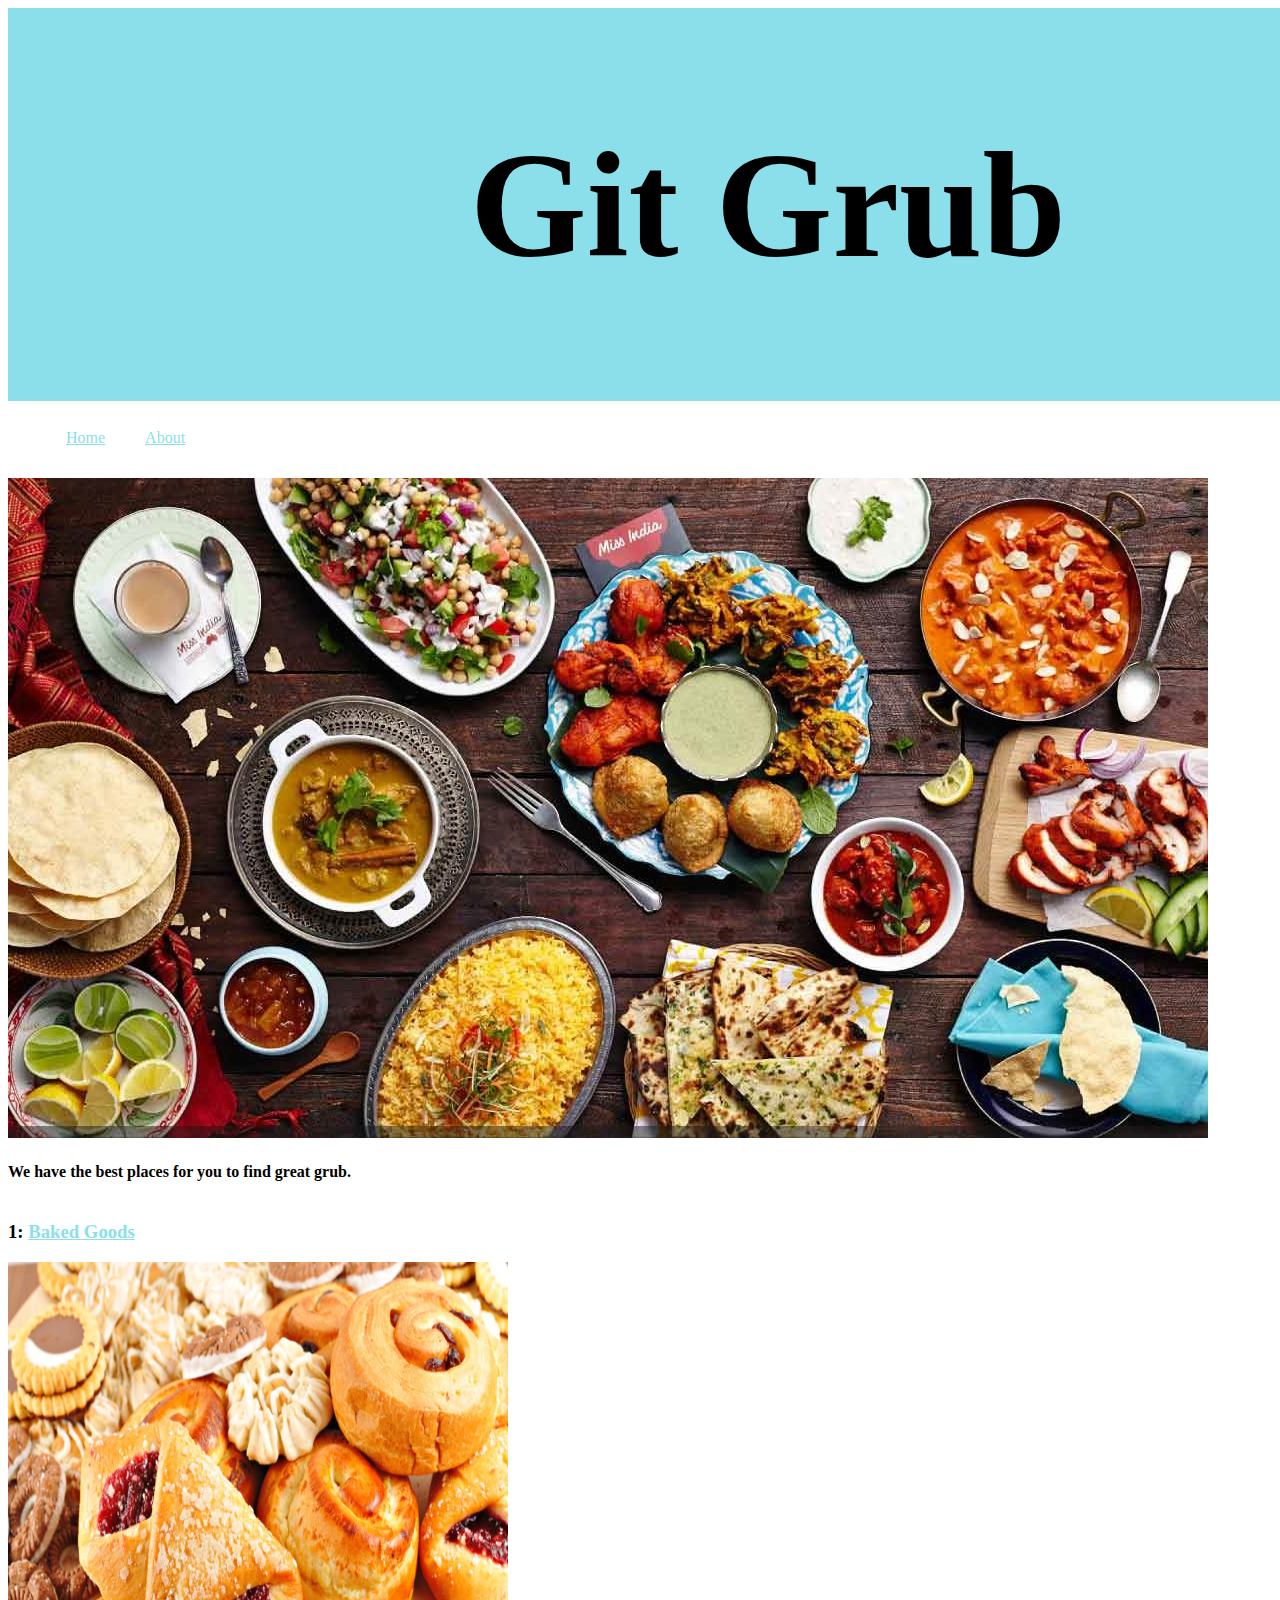
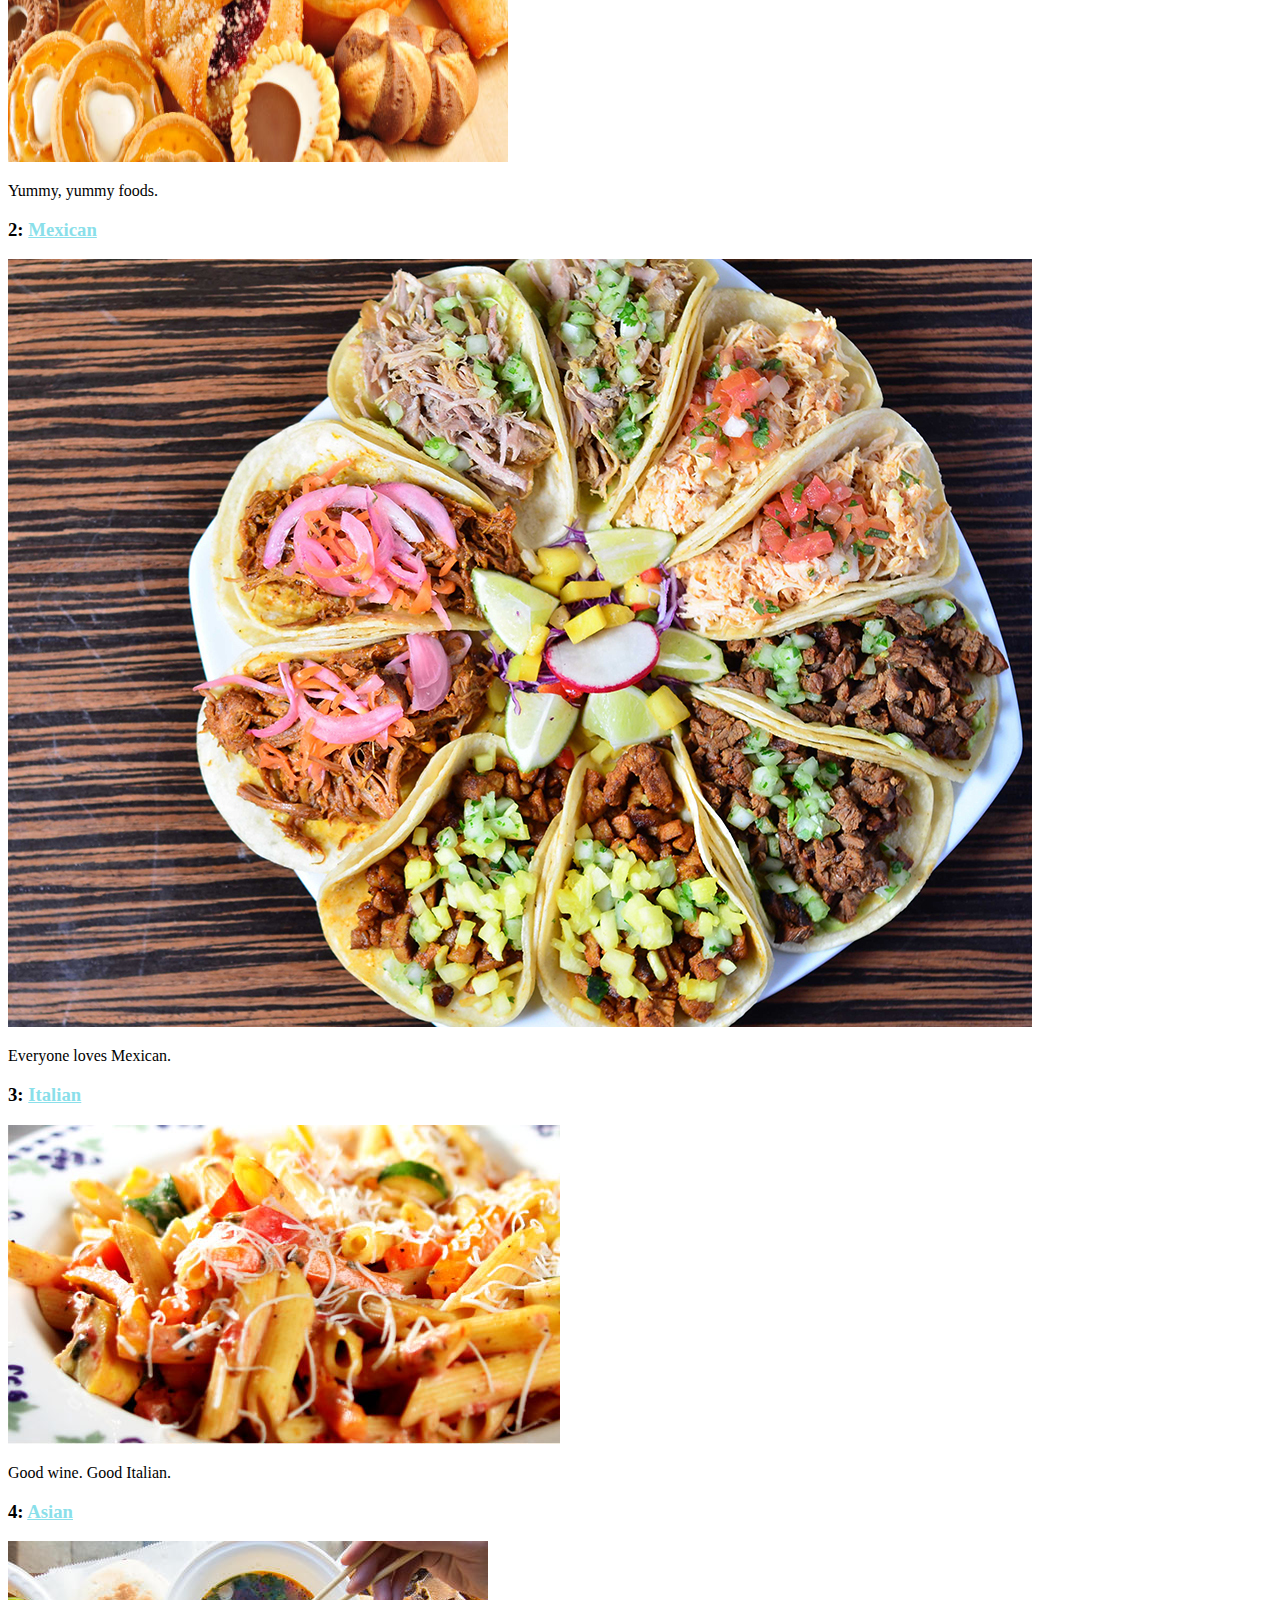
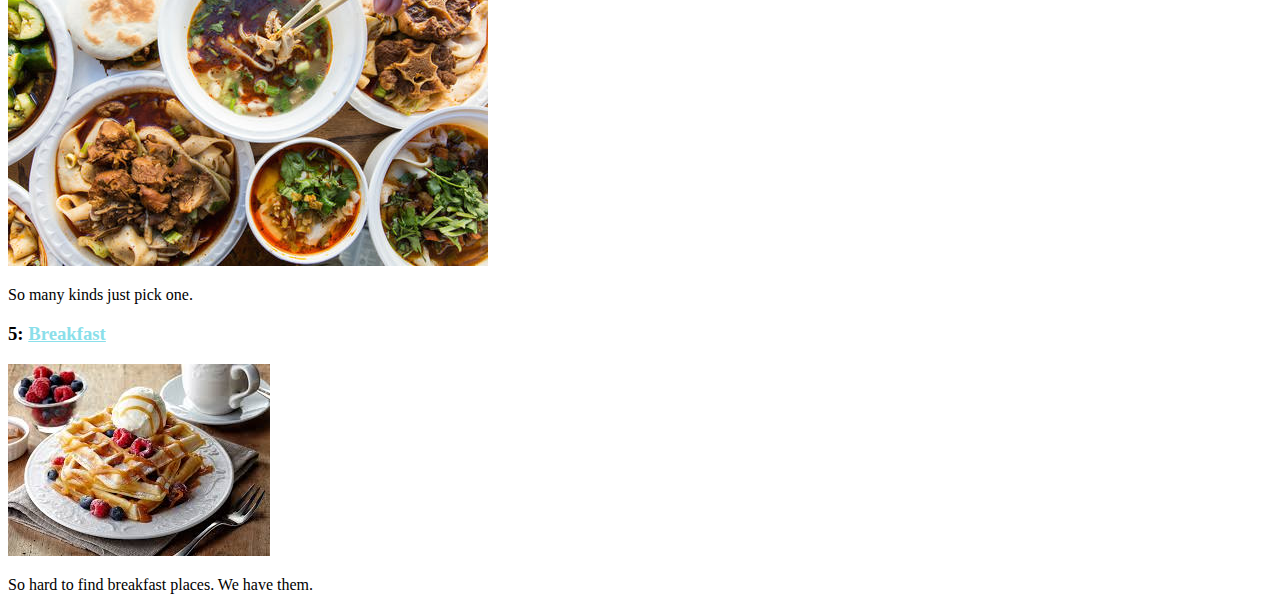
<file: index.html>
<!DOCTYPE html>
<html>
  <head>
    <meta charset="utf-8">
    <title>Git Grub</title>
    <link rel="stylesheet" href="index.css">
  </head>

  <body>
    <header>
      <h1>Git Grub</h1>
    </header>
    <nav>
      <ul>
        <li>
          <a href="index.htnk">Home</a>
        </li>
        <li>
          <a href="aboutus.html">About</a>
        </li>
      </ul>
    </nav>

    <section>
      <div>
        <img src="randomfood.jpg">
      </div>
      <h4>We have the best places for you to find great grub.</h4>
      <div>
      </div>
    </section>

    <section>
      <h3>1: <a href="google.com">Baked Goods</a></h3>
      <img src="bakedgoods.jpg" alt="bakedgoods" height="500" width="500">
      <p>Yummy, yummy foods.</p>

      <h3>2: <a href="#">Mexican</a></h3>
      <img src="mexicanfood.jpg">
      <p>Everyone loves Mexican.</p>

      <h3>3: <a href="#">Italian</a></h3>
      <img src="itialianfood.jpg">
      <p>Good wine. Good Italian.</p>

      <h3>4: <a href="#">Asian</a></h3>
      <img src="asianfood.jpg">
      <p>So many kinds just pick one.</p>

      <h3>5: <a href="#">Breakfast</a></h3>
      <img src="breakfastfood.jpg">
      <p>So hard to find breakfast places. We have them.</p>
    </section>
  </body>
</html>
</file>
<file: index.css>
html {
  height: 100%;
}

body {
  width: 1500px;
  height: 100%;
}

header {
  background-color:#8adfea;
  background-size: 25% 75%
  background-position: center;
  width: inherit;
  padding: 10px;
  font-size:75px ;
  font-style: normal;
  font: Helvetica;
  text-align: center;
  display: block;
}

nav {
  /*float: left;*/
  display: block;
}

nav ul {
  padding: ;
  /*float: left;*/
  border-bottom: ;
  list-style-type: none;
}

nav li {
  display: inline-block;
  /*float: left;*/
}

nav li a {
  display: block;
  height: 25px;
  padding: 12px 18px 8px 18px;
  vertical-align: middle;
}

a {
  color:#8adfea ;
}

section {
  width: 73%;
  display: inline-block;
  float: left;
}

aside {
  width: 50%;
  display: inline-block;
  background-color:;
  padding:;
  min-height: 100%;
}

aside ul {
  list-style-type: none;
}

footer {
  width: 900px;
  background-color:#8adfea;
  color:;
  clear: both;
  display: block;
}
</file>
